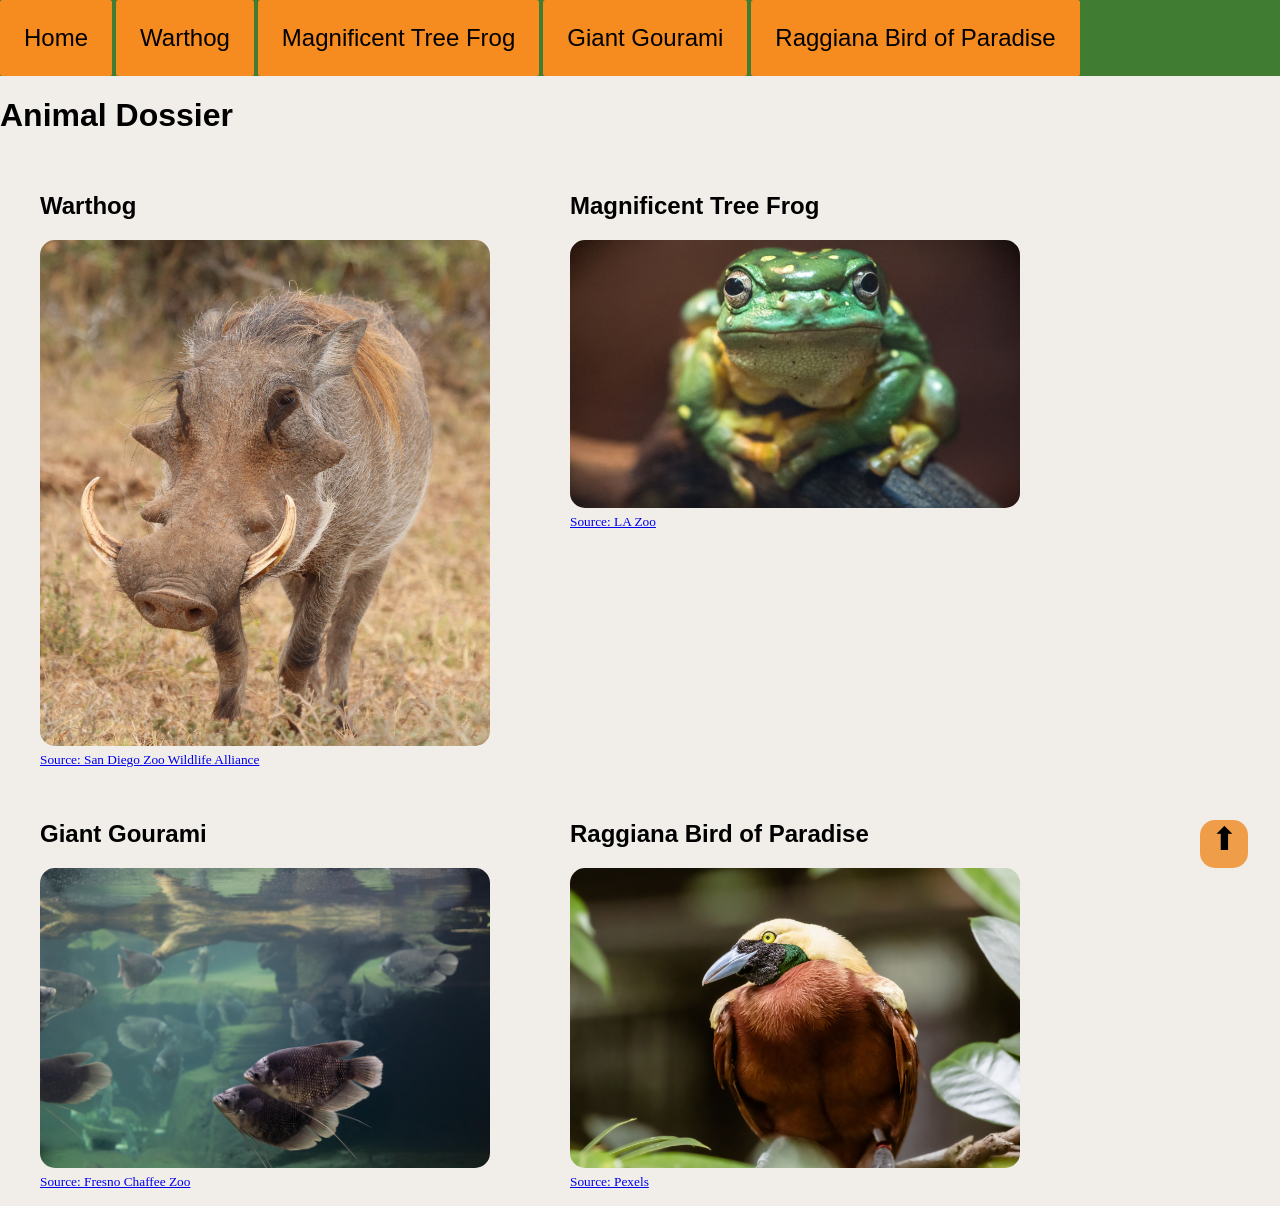
<file: index.html>
<!DOCTYPE html>
<html lang="en">
<head>
    <meta charset="UTF-8">
    <meta name="viewport" content="width=device-width, initial-scale=1.0">
    <title>Animal Dossier</title>
    <link rel="stylesheet" href="CSS/app.css">
</head>
<body>
<main>
<div id="top"></div>
    <header>
        <section>
            <nav id="main-nav">
                <a href="index.html">Home</a>
                <a href="warthog.html">Warthog</a>
                <a href="treefrog.html">Magnificent Tree Frog</a>
                <a href="gourami.html">Giant Gourami</a>
                <a href="birdofparadise.html">Raggiana Bird of Paradise</a>
            </nav>
        </section>
    </header>

    <h1>Animal Dossier</h1>

<section class="row1">
<figure class="column">
    <h2>Warthog</h2>
    <a href="warthog.html">
        <img src="images/hakuna matata.jpg" width="450" alt="warthogmatata" class="column">
    </a>
    <figcaption><small><a href="https://animals.sandiegozoo.org/animals/warthog">Source: San Diego Zoo Wildlife Alliance</a></small></figcaption>
</figure>

<figure class="column">
    <h2>Magnificent Tree Frog</h2>
    <a href="treefrog.html">
        <img src="images/hey.jpg" width="450" alt="magnificentfrog" class="column">
    </a>
    <figcaption><small><a href="https://lazoo.org/explore-your-zoo/our-animals/amphibians/magnificent-tree-frog-splendid-tree-frog/">Source: LA Zoo</a></small></figcaption>
</figure>
</section>

<section class="row2">
<figure class="column">
    <h2>Giant Gourami</h2>
    <a href="gourami.html">
        <img src="images/gourmamby.jpg" width="450" alt="giantgourami" class="column">
    </a>
    <figcaption><small><a href="https://fcz.org/">Source: Fresno Chaffee Zoo</a></small></figcaption>
</figure>

<figure class="column">
   <h2>Raggiana Bird of Paradise</h2>
    <a href="birdofparadise.html">
        <img src="images/AngrierBrids.png" width="450" alt="birdofparadise" class="column">
    </a>
    <figcaption><small><a href="https://www.pexels.com/">Source: Pexels</a></small></figcaption>
</figure>
</section>

<a href="#top" class="back-to-top">⬆</a>
</body>
</html>
</file>
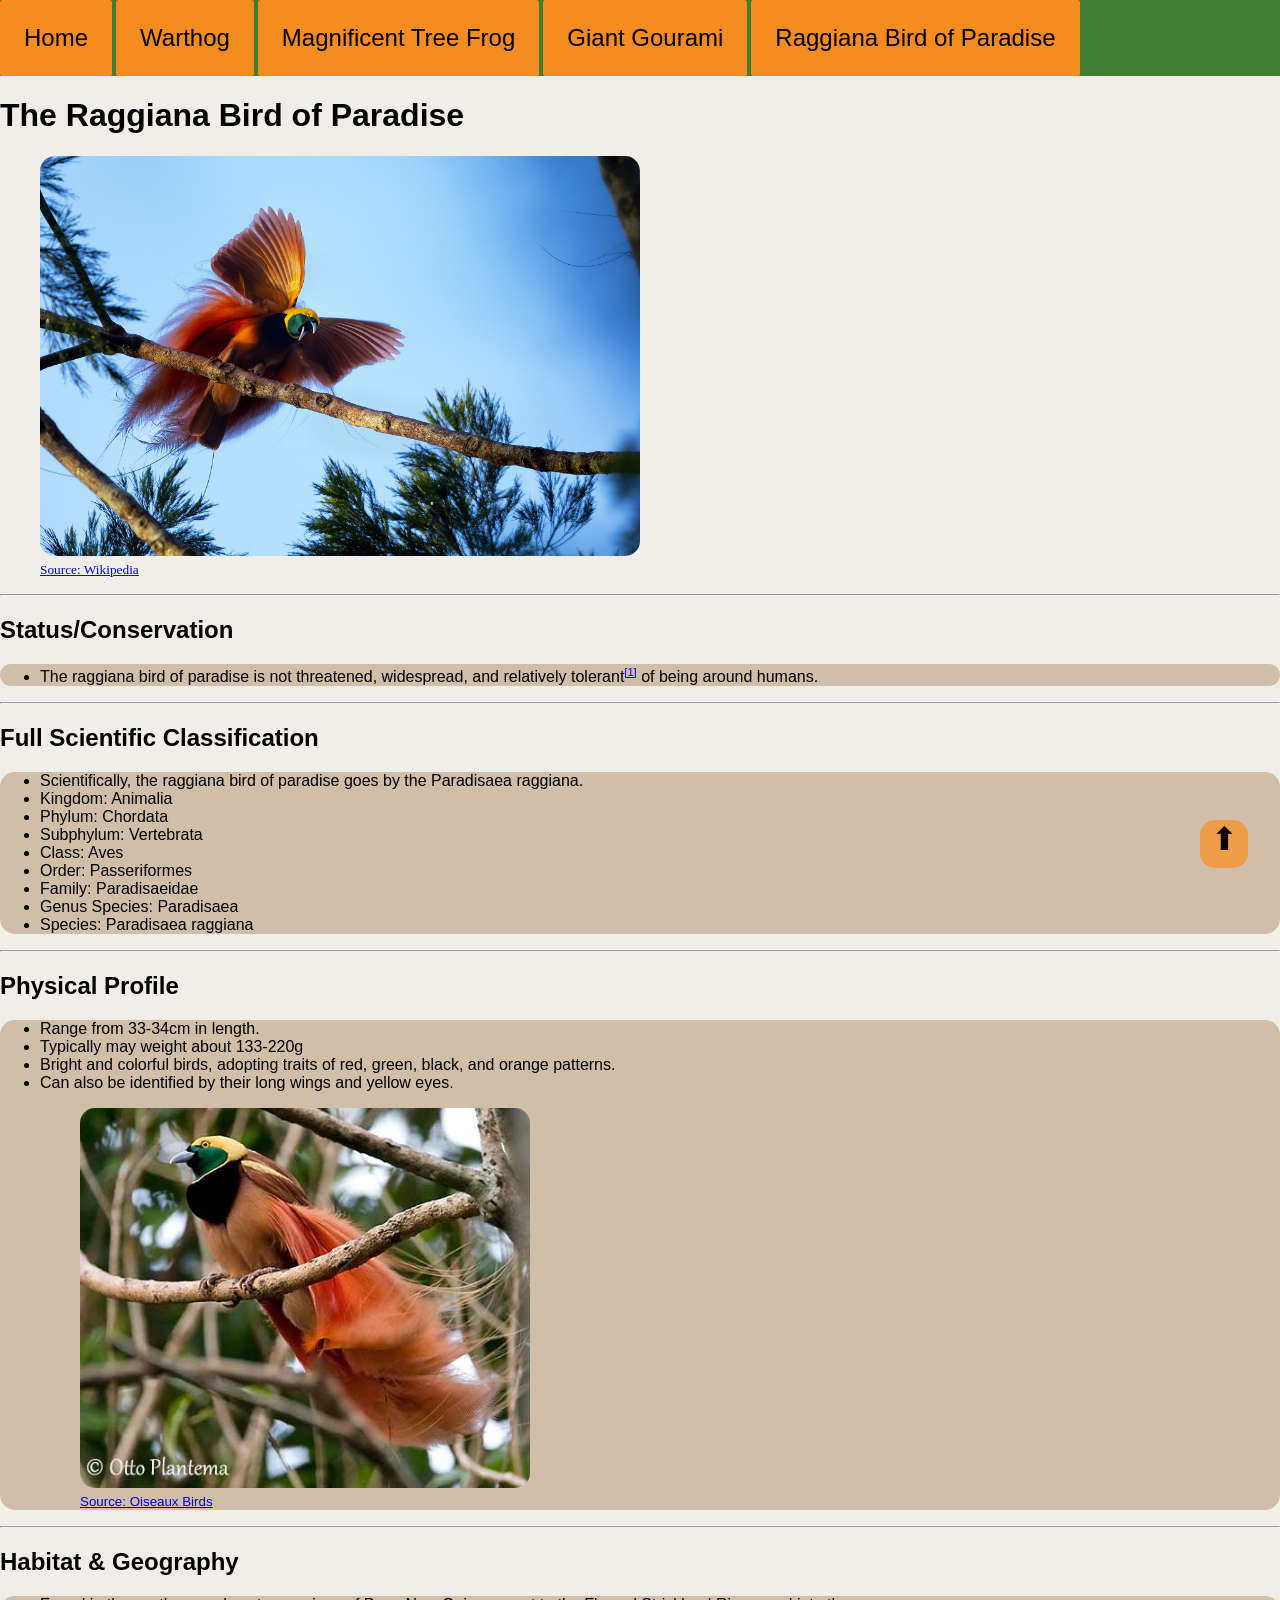
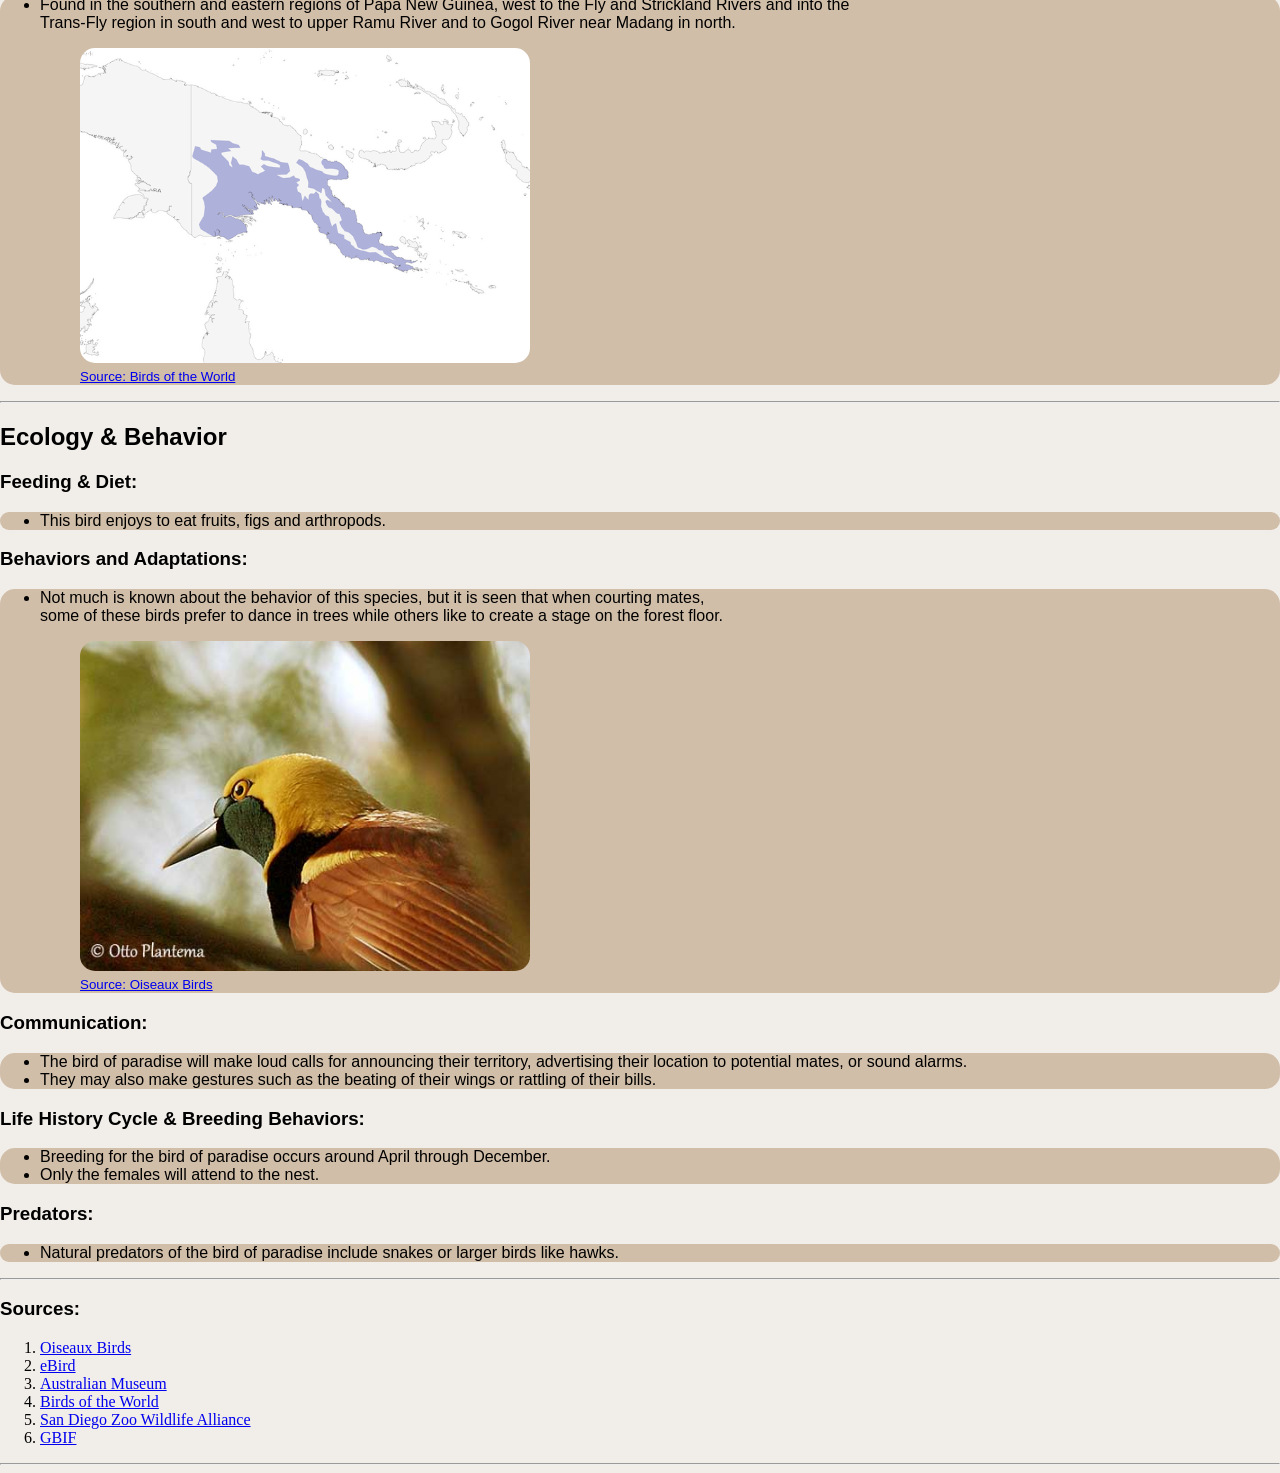
<file: birdofparadise.html>
<!DOCTYPE html>
<html lang="en">
<head>
    <meta charset="UTF-8">
    <meta name="viewport" content="width=device-width, initial-scale=1.0">
    <title>BirdOfParadise</title>
    <link rel="stylesheet" href="CSS/app.css">
</head>
<body>
    <main>
<div id="top"></div>
    <section>
        <nav id="main-nav">
            <a href="index.html">Home</a>
            <a href="warthog.html">Warthog</a>
            <a href="treefrog.html">Magnificent Tree Frog</a>
            <a href="gourami.html">Giant Gourami</a>
            <a href="birdofparadise.html">Raggiana Bird of Paradise</a>
        </nav>
    </section>

    <h1>The Raggiana Bird of Paradise</h1>

<section>
    <figure>
        <a href="https://en.wikipedia.org/wiki/Raggiana_bird-of-paradise">
        <img src="images/BOP.jpg" width="600">
        </a>
        <figcaption><small><a href="https://en.wikipedia.org/wiki/Raggiana_bird-of-paradise">Source: Wikipedia</a></small></figcaption>
    </figure>
</section>

<hr>

<section>
<article>
<h2>Status/Conservation</h2>
<ul>
    <li>The raggiana bird of paradise is not threatened, widespread, and relatively tolerant<sup><a href="https://dictionary.cambridge.org/us/dictionary/english/tolerant"><small>[1]</small></a></sup> of being around humans.</li>
</ul>
</article>
</section>

<hr>

<section>
<article>
<h2>Full Scientific Classification</h2>
    <ul>
        <li>Scientifically, the raggiana bird of paradise goes by the Paradisaea raggiana.</li>
        <li>Kingdom: Animalia</li>
        <li>Phylum: Chordata</li>
        <li>Subphylum: Vertebrata</li>
        <li>Class: Aves</li>
        <li>Order: Passeriformes</li>
        <li>Family: Paradisaeidae</li>
        <li>Genus Species: Paradisaea</li>
        <li>Species: Paradisaea raggiana</li>
    </ul>
</article>
</section>

<hr>

<section>
<article>
<h2>Physical Profile</h2>
<ul>
    <li>Range from 33-34cm in length.</li>
    <li>Typically may weight about 133-220g</li>
    <li>Bright and colorful birds, adopting traits of red, green, black, and orange patterns.</li>
    <li>Can also be identified by their long wings and yellow eyes.</li>
<figure>
    <a href="https://www.oiseaux-birds.com/card-raggiana-bird-paradise.html">
    <img src="images/paradisier-de-raggi-op1.jpg" width="450">    
    </a>
    <figcaption><small><a href="https://www.oiseaux-birds.com/card-raggiana-bird-paradise.html">Source: Oiseaux Birds</a></small></figcaption>
</figure>
</ul>
</article>
</section>

<hr>

<section>
<article>
<h2>Habitat & Geography</h2>
<ul>
    <li>Found in the southern and eastern regions of Papa New Guinea, west to the Fly and Strickland Rivers and into the <br>Trans-Fly region in south and west to upper Ramu River and to Gogol River near Madang in north.</li>
<figure>
    <a href="https://birdsoftheworld.org/bow/species/rbopar1/cur/introduction">
    <img src="images/bopdistr.png" width="450">    
    </a>
    <figcaption><small><a href="https://birdsoftheworld.org/bow/species/rbopar1/cur/introduction">Source: Birds of the World</a></small></figcaption>
</figure>
</ul>
</article>
</section>

<hr>

<section>
<article>
<h2>Ecology & Behavior</h2>

<h3>Feeding & Diet:</h3>
<ul>
    <li>This bird enjoys to eat fruits, figs and arthropods.</li>
</ul>

<h3>Behaviors and Adaptations:</h3>
<ul>
    <li>Not much is known about the behavior of this species, but it is seen that when courting mates, <br>some of these birds prefer to dance in trees while others like to create a stage on the forest floor.</li> 
<figure>
    <a href="https://www.oiseaux-birds.com/card-raggiana-bird-paradise.html">
    <img src="images/anotha brid.jpg" width="450">
    </a>
    <figcaption><small><a href="https://www.oiseaux-birds.com/card-raggiana-bird-paradise.html">Source: Oiseaux Birds</a></small></figcaption>
</figure>
</ul>

<h3>Communication:</h3>
<ul>
    <li>The bird of paradise will make loud calls for announcing their territory, advertising their location to potential mates, or sound alarms.</li>
    <li>They may also make gestures such as the beating of their wings or rattling of their bills.</li>
</ul>

<h3>Life History Cycle & Breeding Behaviors:</h3>
<ul>
    <li>Breeding for the bird of paradise occurs around April through December.</li>
    <li>Only the females will attend to the nest.</li>
</ul>

<h3>Predators:</h3>
<ul>
    <li>Natural predators of the bird of paradise include snakes or larger birds like hawks.</li>
</ul>

</article>
</section>

<hr>

<section>
<footer>
<h3>Sources:</h3>         
    <ol>
        <li><a href="https://www.oiseaux-birds.com/card-raggiana-bird-paradise.html">Oiseaux Birds</a></li>
        <li><a href="https://ebird.org/species/rbopar1?continue">eBird</a></li>
        <li><a href="https://australian.museum/about/history/exhibitions/birds-of-paradise/raggiana-bird-of-paradise/">Australian Museum</a></li>
        <li><a href="https://birdsoftheworld.org/bow/species/rbopar1/cur/introduction">Birds of the World</a></li>
        <li><a href="https://animals.sandiegozoo.org/animals/bird-paradise-bird">San Diego Zoo Wildlife Alliance</a></li>
        <li><a href="https://www.gbif.org/taxon/4CTLG?__cf_chl_tk=Kb3XSDBnRu_wFczgXjAOpp_n8BymAmCDdS.y8s5nIMg-1789782694-1.0.1.1-JNFnB6pvDj8QdZ9LDbLzpMlX28hD9KQXmGmbURsUij4">GBIF</a></li>
    </ol>
</footer>
</section>

<hr>

</main>

<a href="#top" class="back-to-top">⬆</a>
</body>
</html>
</file>
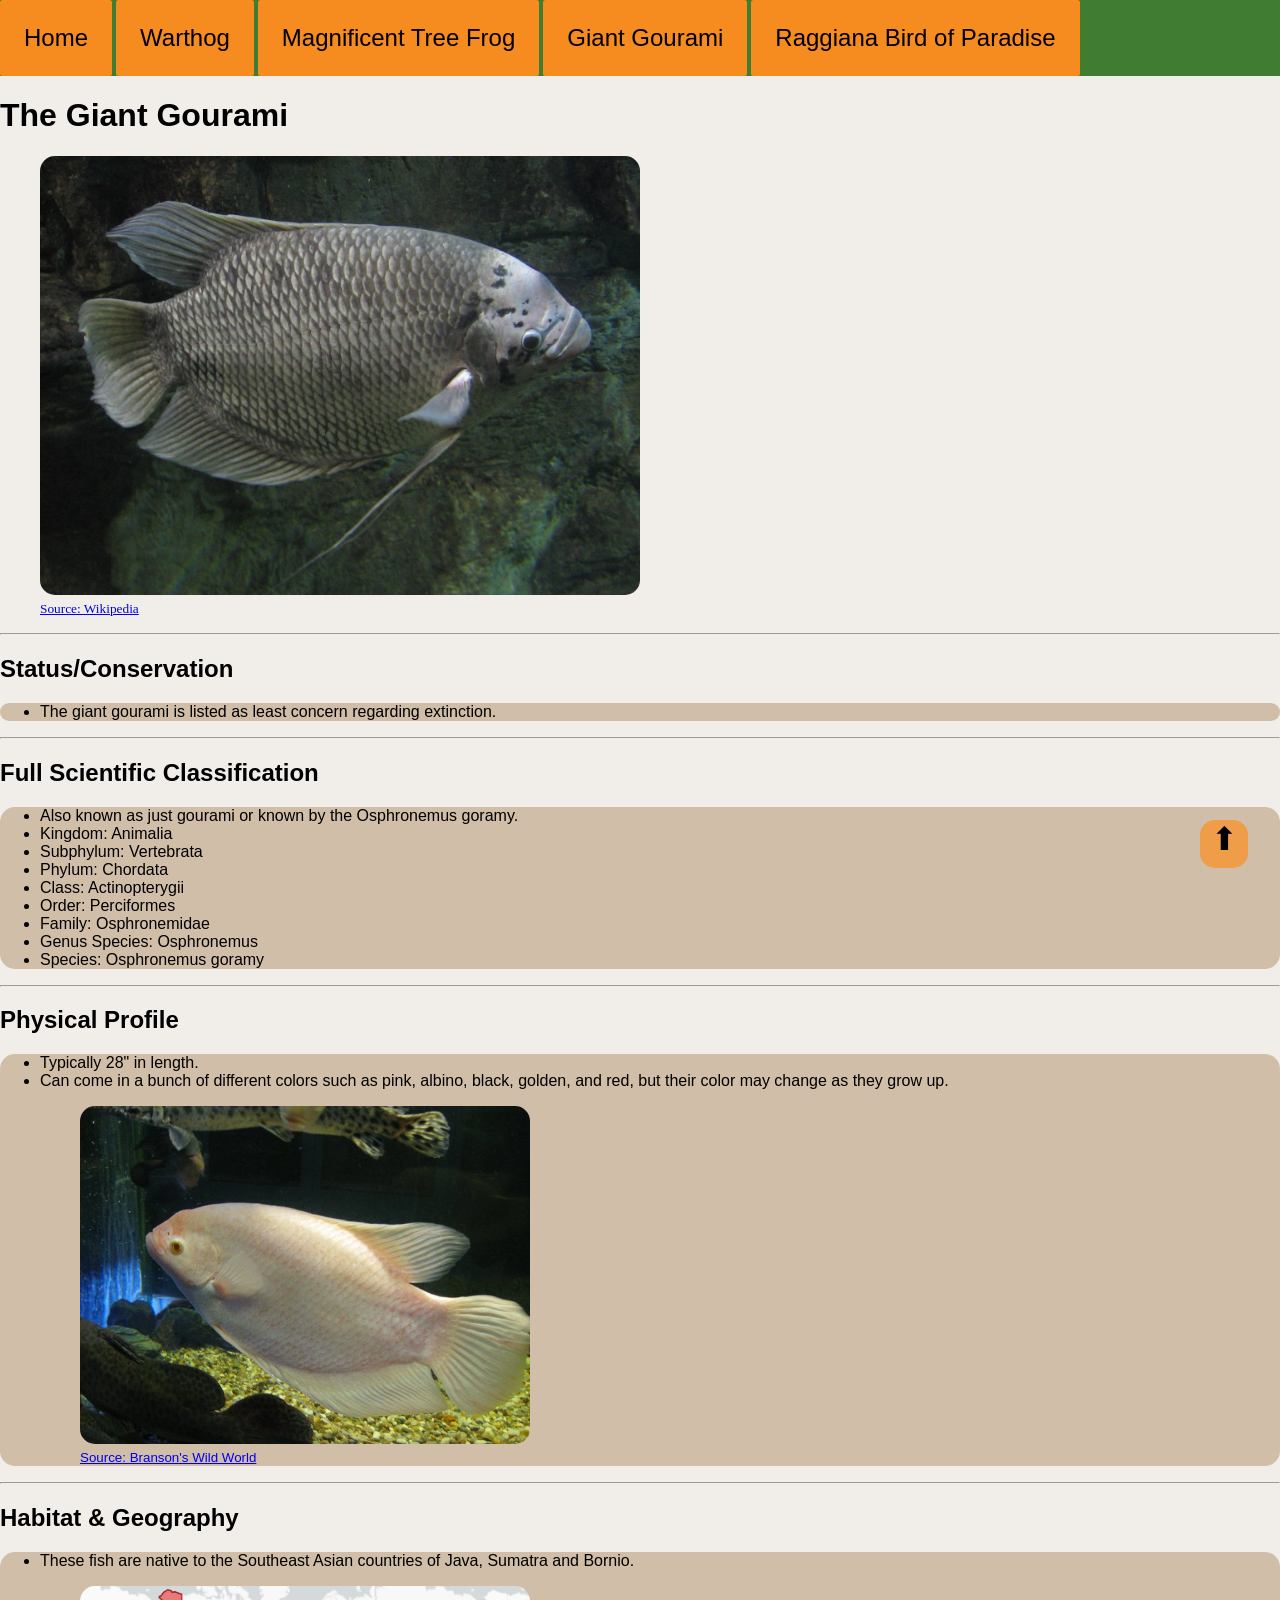
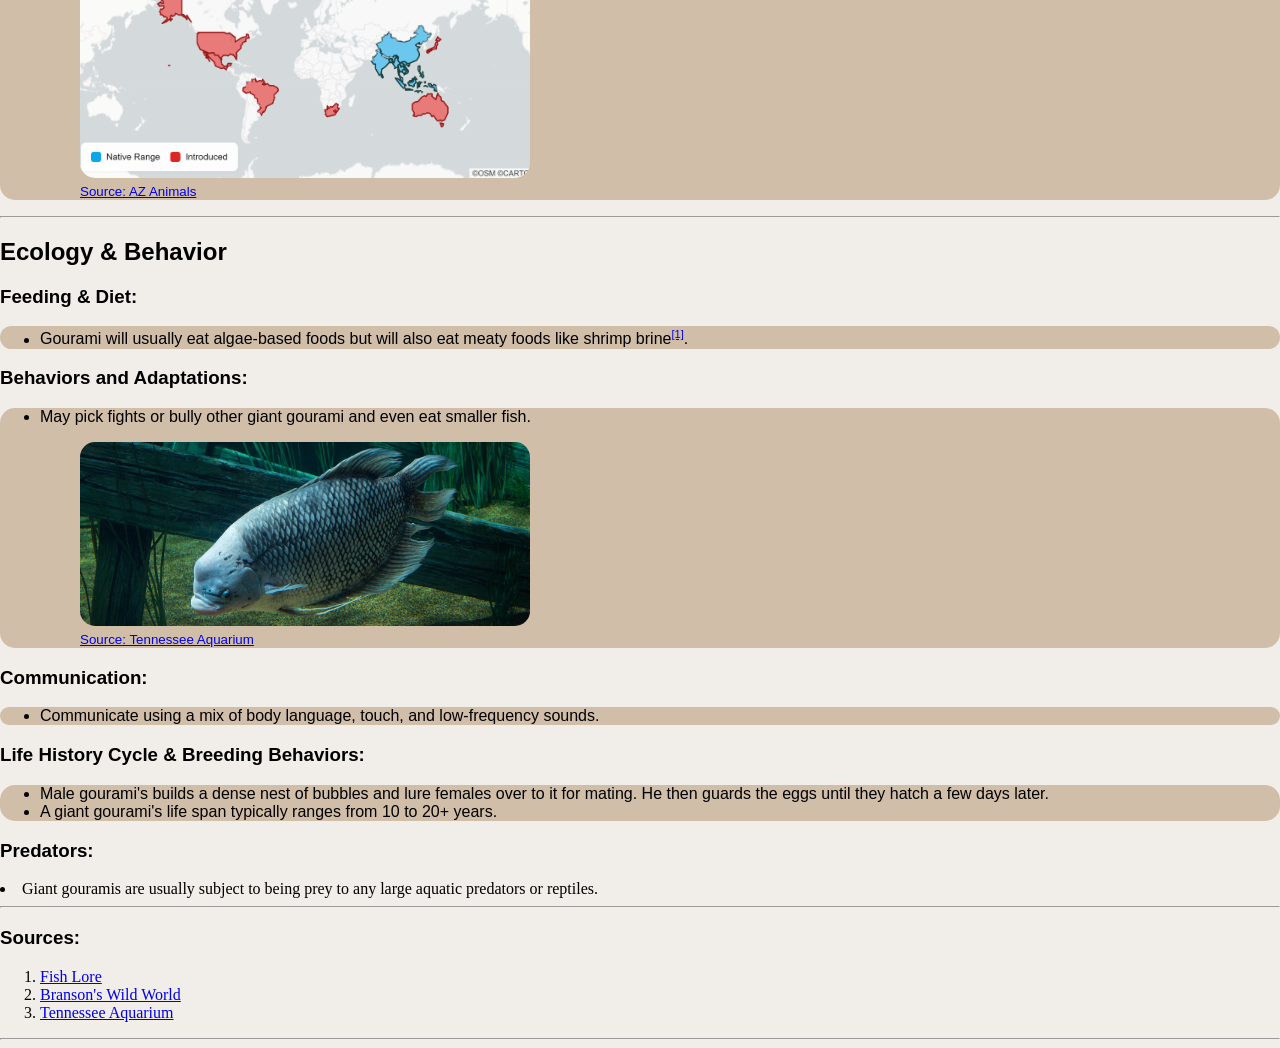
<file: gourami.html>
<!DOCTYPE html>
<html lang="en">
<head>
    <meta charset="UTF-8">
    <meta name="viewport" content="width=device-width, initial-scale=1.0">
    <title>GiantGourami</title>
    <link rel="stylesheet" href="CSS/app.css">
</head>
<body>
    <main>
        <div id="top"></div>
    <section>
        <nav id="main-nav">
            <a href="index.html">Home</a>
            <a href="warthog.html">Warthog</a>
            <a href="treefrog.html">Magnificent Tree Frog</a>
            <a href="gourami.html">Giant Gourami</a>
            <a href="birdofparadise.html">Raggiana Bird of Paradise</a>
        </nav>
    </section>

        <h1>The Giant Gourami</h1>

<section>
    <figure>
        <a href="https://en.wikipedia.org/wiki/Giant_gourami">
        <img src="images/blackgourami.png" width="600">   
        </a>
        <figcaption><small><a href="https://en.wikipedia.org/wiki/Giant_gourami">Source: Wikipedia</a></small></figcaption>
    </figure>
</section>

<hr>

<section>
<article>
<h2>Status/Conservation</h2>
    <ul>
        <li>The giant gourami is listed as least concern regarding extinction.</li>
    </ul>
</article>
</section>

<hr>

<section>
<article>
<h2>Full Scientific Classification</h2>
    <ul>
        <li>Also known as just gourami or known by the Osphronemus goramy.</li>
        <li>Kingdom: Animalia</li>
        <li>Subphylum: Vertebrata</li>
        <li>Phylum: Chordata</li>
        <li>Class: Actinopterygii</li>
        <li>Order: Perciformes</li>
        <li>Family: Osphronemidae</li>
        <li>Genus Species: Osphronemus</li>
        <li>Species: Osphronemus goramy</li>
    </ul>
</article>
</section>

<hr>

<section>
<article>
<h2>Physical Profile</h2>
<ul>
    <li>Typically 28" in length.</li>
    <li>Can come in a bunch of different colors such as pink, albino, black, golden, and red, but their color may change as they grow up.</li>

<figure>
    <a href="https://www.bransonswildworld.com/giant-gourami/">
    <img src="images/Albino_Giant_Gourami.jpg" width="450">
    </a>
    <figcaption><small><a href="https://www.bransonswildworld.com/giant-gourami/">Source: Branson's Wild World</a></small></figcaption>
</figure>
</ul>
</article>
</section>

<hr>

<section>
<article>
<h2>Habitat & Geography</h2>
<ul>
    <li>These fish are native to the Southeast Asian countries of Java, Sumatra and Bornio.</li>
    <figure>
    <a href="https://a-z-animals.com/animals/gourami/">
    <img src="images/mapsgourami.png" width="450">
    </a>
    <figcaption><small><a href="https://a-z-animals.com/animals/gourami/">Source: AZ Animals</a></small></figcaption>
    </figure>
</ul>
</article>
</section>

<hr>

<section>
<article>
<h2>Ecology & Behavior</h2>

<h3>Feeding & Diet:</h3>
<ul>
    <li>Gourami will usually eat algae-based foods but will also eat meaty foods like shrimp brine<sup><a href="https://www.britannica.com/animal/brine-shrimp"><small>[1]</small></a></sup>.</li>
</ul>

<h3>Behaviors and Adaptations:</h3>
<ul>
    <li>May pick fights or bully other giant gourami and even eat smaller fish.</li>     
    <figure>
    <a href="https://tnaqua.org/animal/giant-gourami/">
    <img src="images/gourmby2222.jpg" width="450">
    </a>
    <figcaption><small><a href="https://tnaqua.org/animal/giant-gourami/">Source: Tennessee Aquarium</a></small></figcaption>
    </figure>
</ul>

<h3>Communication:</h3>
<ul>
    <li>Communicate using a mix of body language, touch, and low-frequency sounds.</li>
</ul>

<h3>Life History Cycle & Breeding Behaviors:</h3>
<ul>
    <li>Male gourami's builds a dense nest of bubbles and lure females over to it for mating. He then guards the eggs until they hatch a few days later.</li>
    <li>A giant gourami's life span typically ranges from 10 to 20+ years.</li>
</ul>

<h3>Predators:</h3>
    <li>Giant gouramis are usually subject to being prey to any large aquatic predators or reptiles.</li>
</ul>
</article>
</section>

<hr>

</main>

<section>
<footer>
<h3>Sources:</h3>
    <ol>
        <li><a href="https://www.fishlore.com/profile-giant-gourami.htm">Fish Lore</a></li>
        <li><a href="https://www.bransonswildworld.com/giant-gourami/">Branson's Wild World</a></li>
        <li><a href="https://tnaqua.org/animal/giant-gourami/">Tennessee Aquarium</a></li>
    </ol>
</footer>
</section>

<hr>
<a href="#top" class="back-to-top">⬆</a>
</body>
</html>
</file>
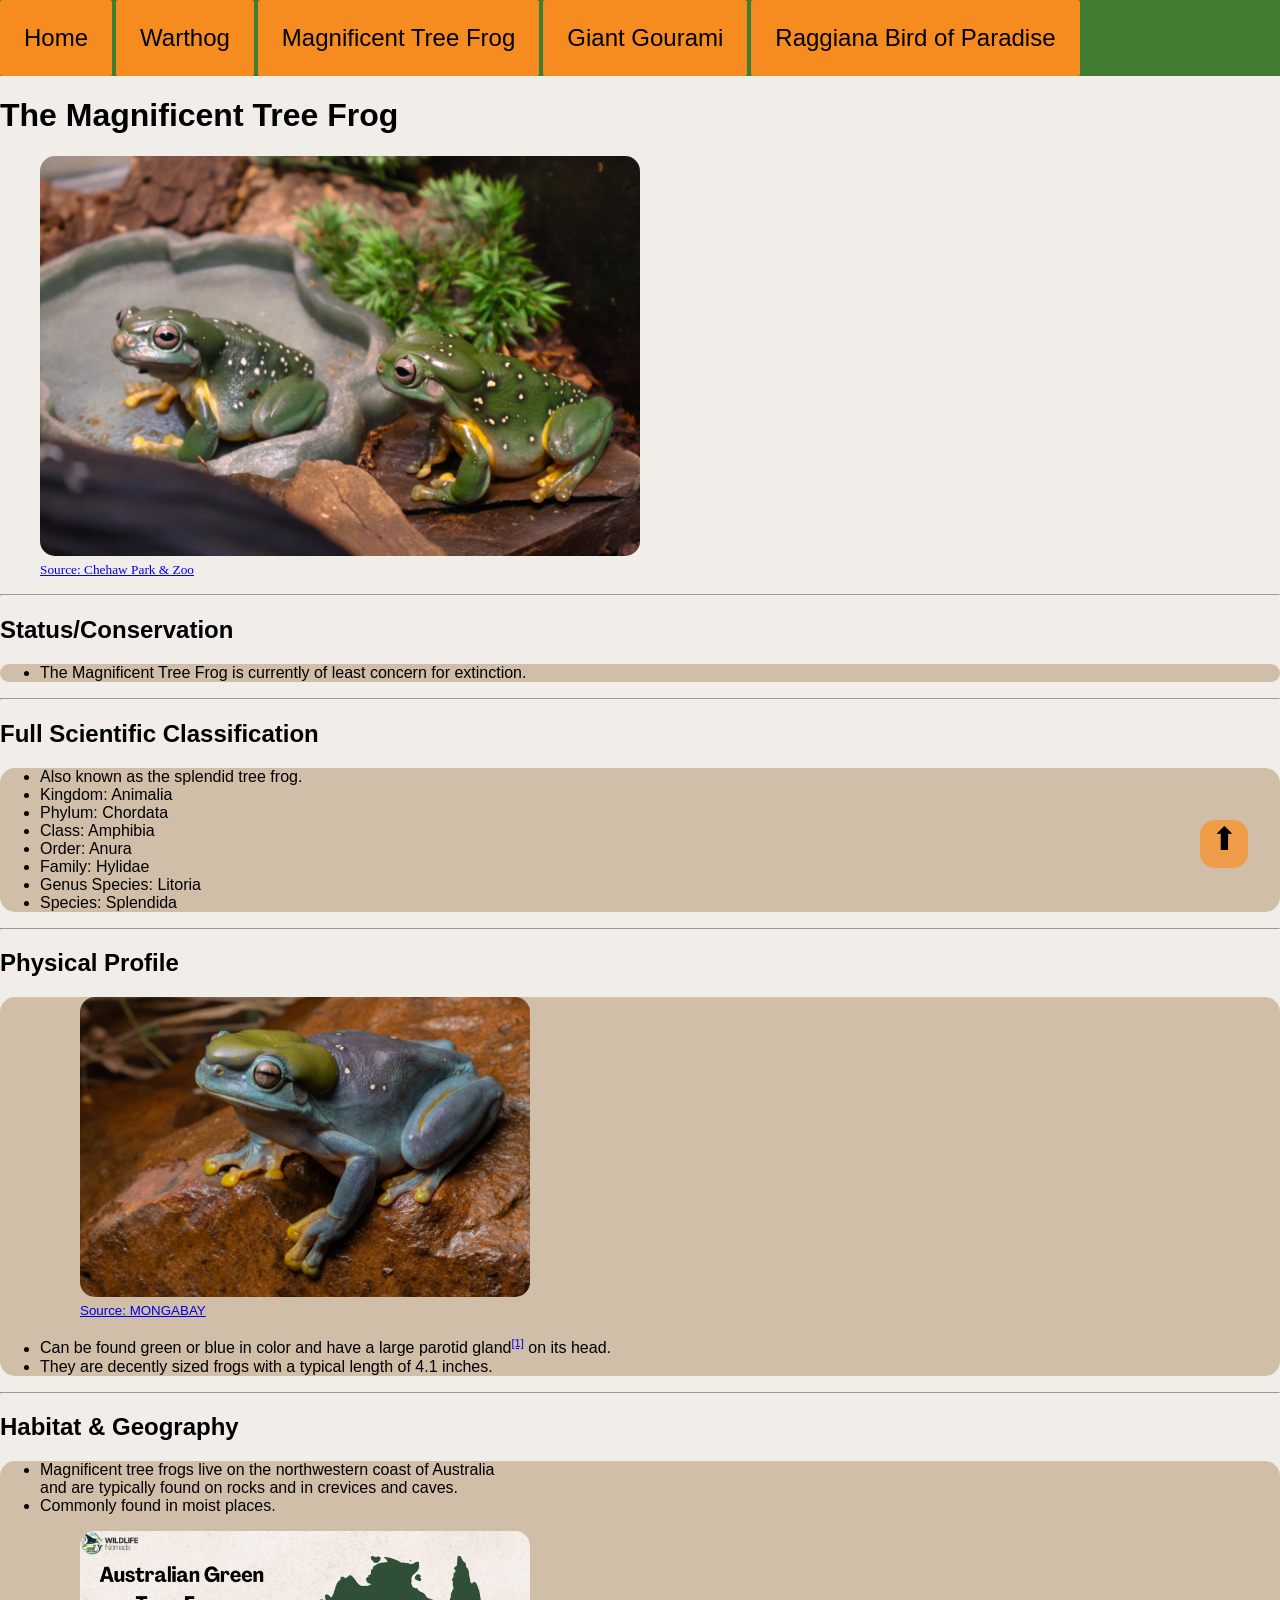
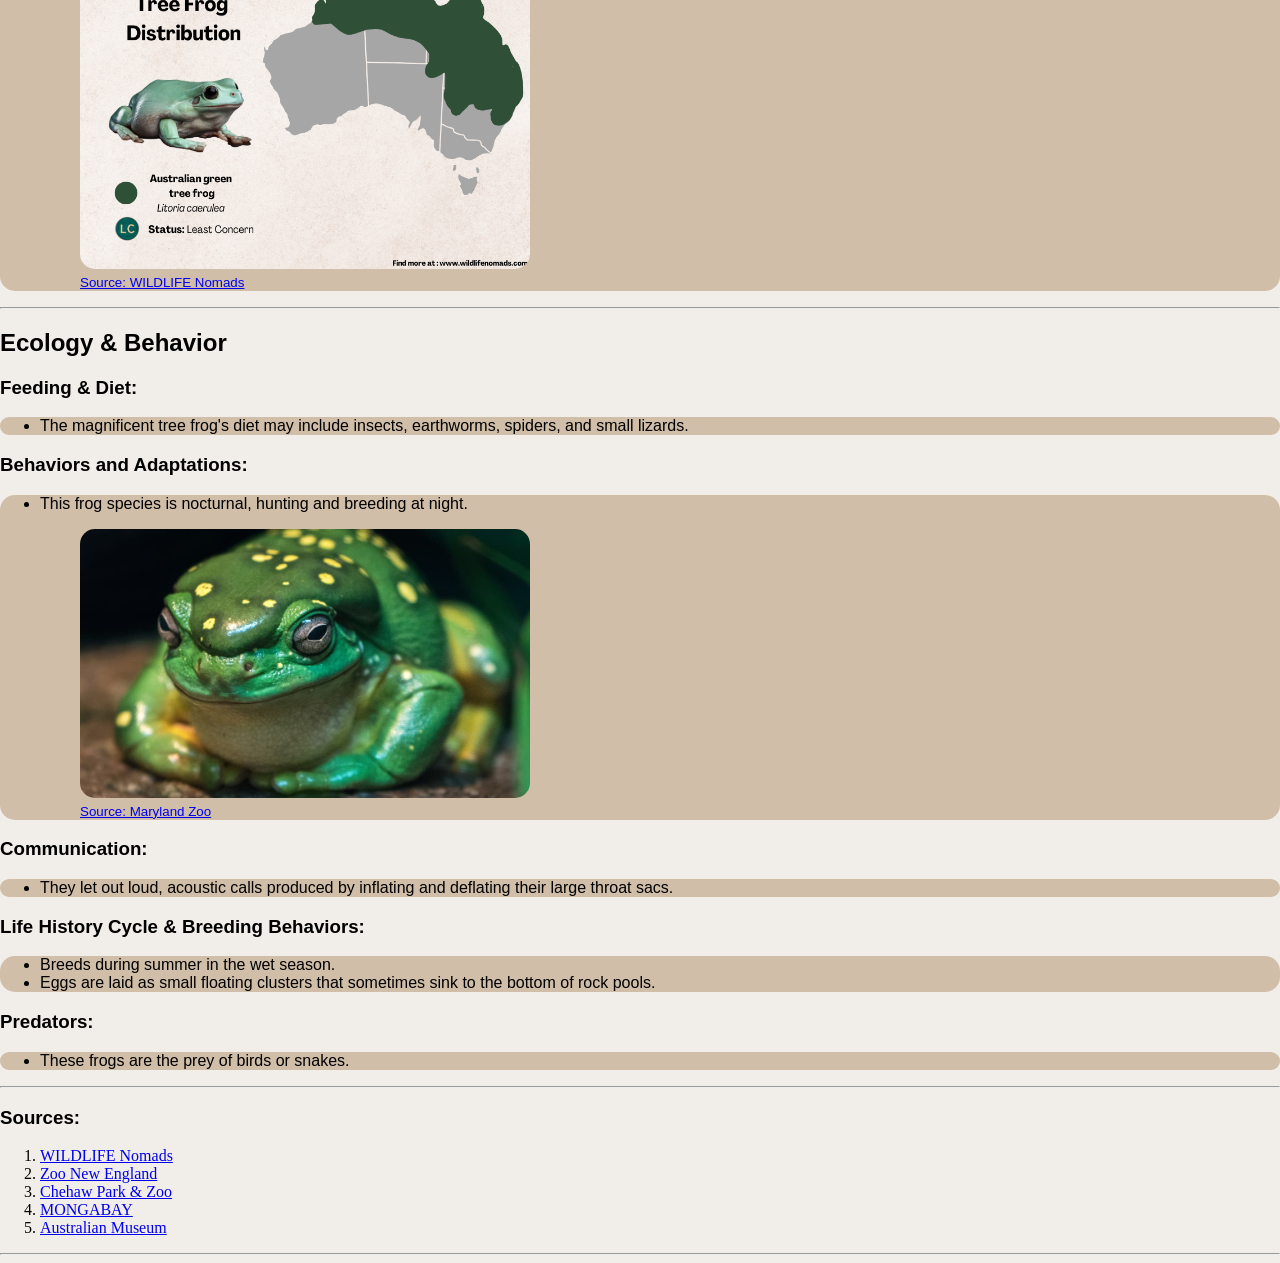
<file: treefrog.html>
<!DOCTYPE html>
<html lang="en">
<head>
    <meta charset="UTF-8">
    <meta name="viewport" content="width=device-width, initial-scale=1.0">
    <title>MagnificentTreeFrog</title>
    <link rel="stylesheet" href="CSS/app.css">
</head>
<body>
<main>
<div id="top"></div>
    <section>
        <nav id="main-nav">
            <a href="index.html">Home</a>
            <a href="warthog.html">Warthog</a>
            <a href="treefrog.html">Magnificent Tree Frog</a>
            <a href="gourami.html">Giant Gourami</a>
            <a href="birdofparadise.html">Raggiana Bird of Paradise</a>
        </nav>
    </section>

<a href="#top" class="back-to-top">⬆</a>

        <h1>The Magnificent Tree Frog</h1>

<section>
    <figure>
        <a href="https://chehaw.org/explore/animal-profiles/71-magnificent-tree-frog">
        <img src="images/froggs.jpg" width="600">
        </a>
        <figcaption><small><a href="https://chehaw.org/explore/animal-profiles/71-magnificent-tree-frog">Source: Chehaw Park & Zoo</a></small></figcaption>
    </figure>
</section>

<hr>

<section>
        <article>
            <h2>Status/Conservation</h2>

            <ul>
            <li>The Magnificent Tree Frog is currently of least concern for extinction.</li>
            </ul>

        </article>
</section>

<hr>

<section>
<article>
<h2>Full Scientific Classification</h2>
<ul>
    <li>Also known as the splendid tree frog.</li>
    <li>Kingdom: Animalia</li>
    <li>Phylum: Chordata</li>
    <li>Class: Amphibia</li>
    <li>Order: Anura</li>
    <li>Family: Hylidae</li>
    <li>Genus Species: Litoria</li>
    <li>Species: Splendida</li>
</ul>
</article>
</section>

<hr>

<section>
<article>
<h2>Physical Profile</h2>
<ul>
    <figure>
        <a href="https://news.mongabay.com/short-article/2024/07/rare-mutant-blue-skinned-frog-spotted-in-australia/">
        <img src="images/bluedabadeedabadie.jpg" width="450">
        </a>
        <figcaption><small><a href="https://news.mongabay.com/short-article/2024/07/rare-mutant-blue-skinned-frog-spotted-in-australia/">Source: MONGABAY</a></small></figcaption>
    </figure>

    <li>Can be found green or blue in color and have a large parotid gland<sup><a href="https://my.clevelandclinic.org/health/body/23232-parotid-gland"><small>[1]</small></a></sup> on its head.</li>
    <li>They are decently sized frogs with a typical length of 4.1 inches.</li>
</ul>
</article>
</section>

<hr>

<section>
    <article>
    <h2>Habitat & Geography</h2>
    <ul>
    <li>Magnificent tree frogs live on the northwestern coast of Australia <br>and are typically found on rocks and in crevices and caves.</li>
    <li>Commonly found in moist places.</li>

    <figure>
        <a href="https://www.wildlifenomads.com/blog/australian-white-tree-frog-facts/">
        <img src="images/frogdistribution.webp" width="450">
        </a>
        <figcaption><small><a href="https://www.wildlifenomads.com/blog/australian-white-tree-frog-facts/">Source: WILDLIFE Nomads</a></small></figcaption>
    </figure>
    </ul>
    </article>
</section>

<hr>

<section>
    <article>
<h2>Ecology & Behavior</h2>

<h3>Feeding & Diet:</h3>
<ul>
    <li>The magnificent tree frog's diet may include insects, earthworms, spiders, and small lizards.</li>
</ul>

<h3>Behaviors and Adaptations:</h3>
<ul>
<li>This frog species is nocturnal, hunting and breeding at night.</li>
<figure>
<a href="https://www.marylandzoo.org/animal/common-warthog/">
    <img src="images/froggy.jpg" width="450">
</a>
<figcaption><small><a href="https://www.marylandzoo.org/animal/common-warthog/">Source: Maryland Zoo</a></small></figcaption>
</figure>
</ul>

<h3>Communication:</h3>
<ul>
    <li>They let out loud, acoustic calls produced by inflating and deflating their large throat sacs.</li>
</ul>

<h3>Life History Cycle & Breeding Behaviors:</h3>
<ul>
    <li>Breeds during summer in the wet season.</li>
    <li>Eggs are laid as small floating clusters that sometimes sink to the bottom of rock pools.</li>
</ul>

<h3>Predators:</h3>
    <ul>
        <li>These frogs are the prey of birds or snakes.</li>
    </ul>
    </article>
</section>

<hr>

</main>

<section>
<footer>
<h3>Sources:</h3>
<ol>
    <li><a href="https://www.wildlifenomads.com/blog/australian-white-tree-frog-facts/">WILDLIFE Nomads</a></li>
    <li><a href="https://www.zoonewengland.org/stone-zoo/animals/reptiles-amphibians/magnificent-tree-frog/">Zoo New England</a></li>
    <li><a href="https://chehaw.org/explore/animal-profiles/71-magnificent-tree-frog">Chehaw Park & Zoo</a></li>
    <li><a href="https://news.mongabay.com/short-article/2024/07/rare-mutant-blue-skinned-frog-spotted-in-australia/">MONGABAY</a></li>
    <li><a href="https://www.frogid.net.au/frogs/pelodryas-splendida/">Australian Museum</a></li>
</ol>
</footer>
</section>

<hr>
<a href="#top" class="back-to-top">⬆</a>
</body>
</html>
</file>
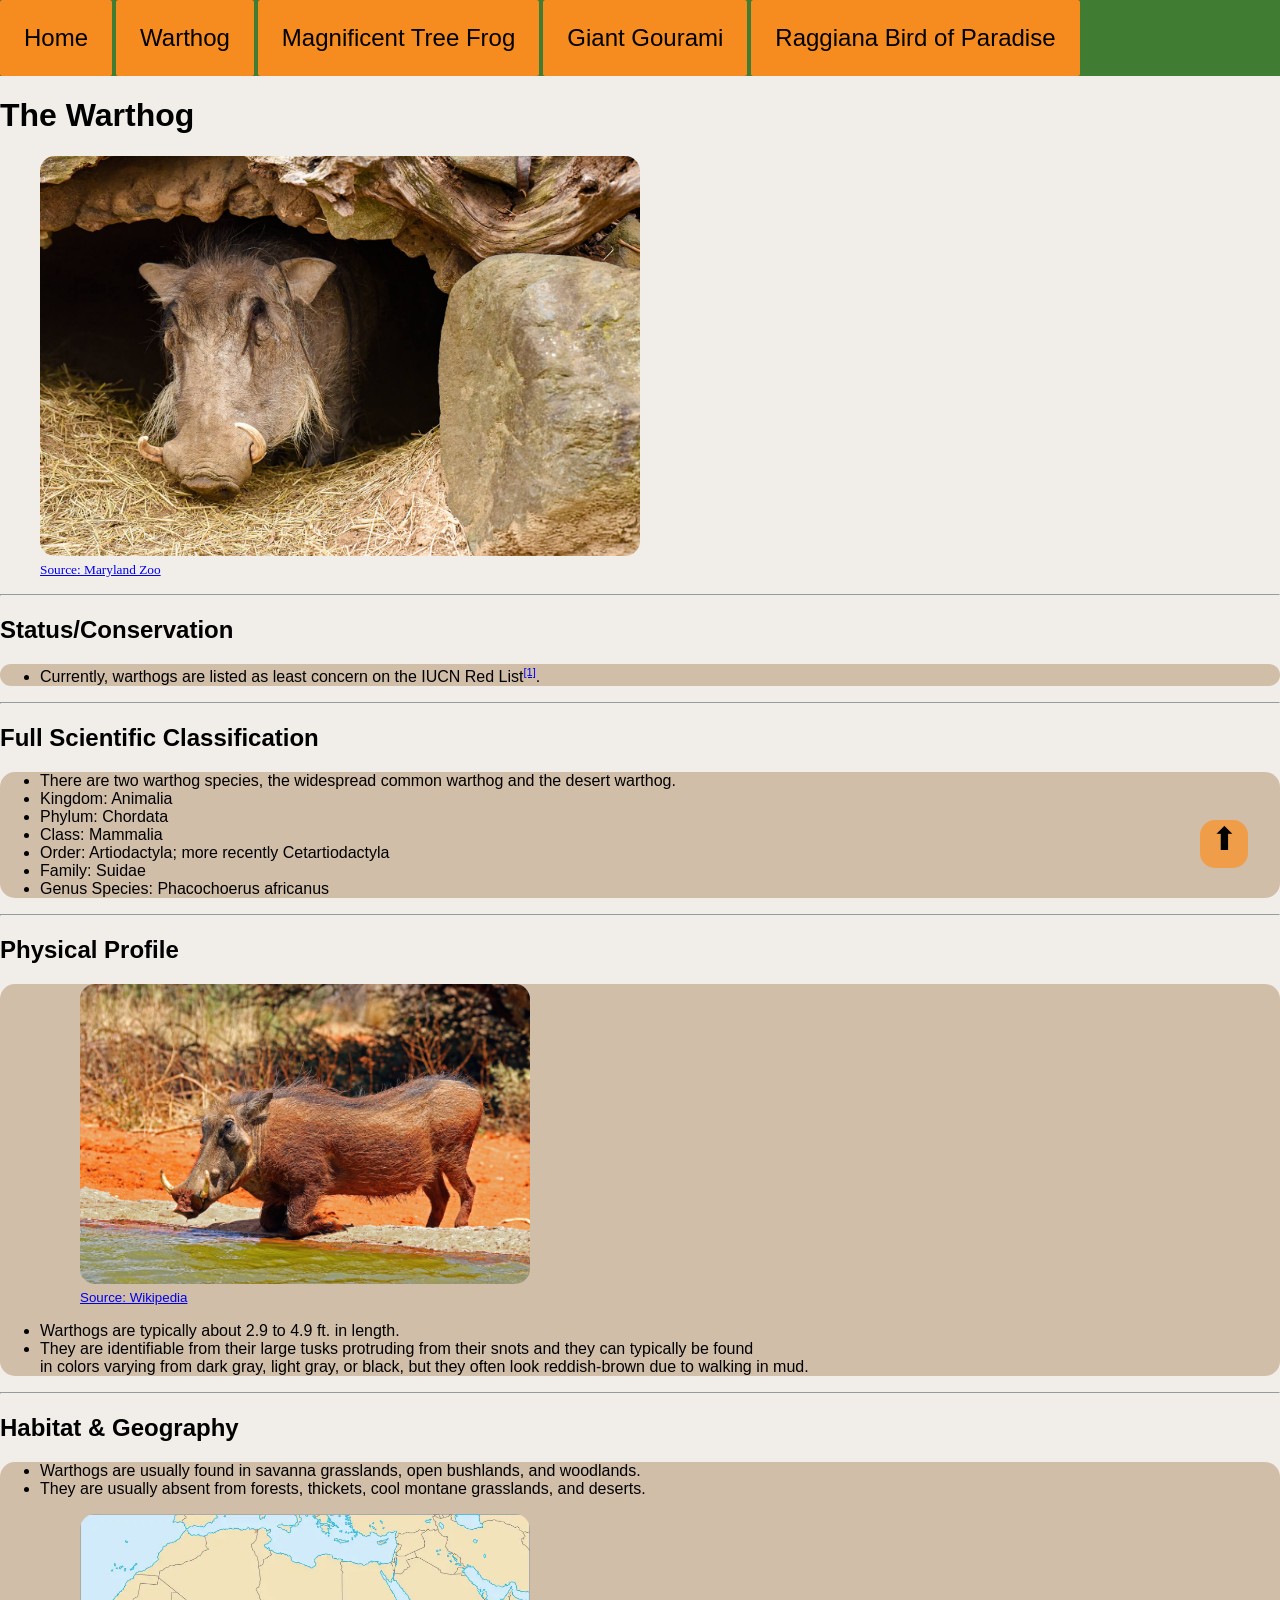
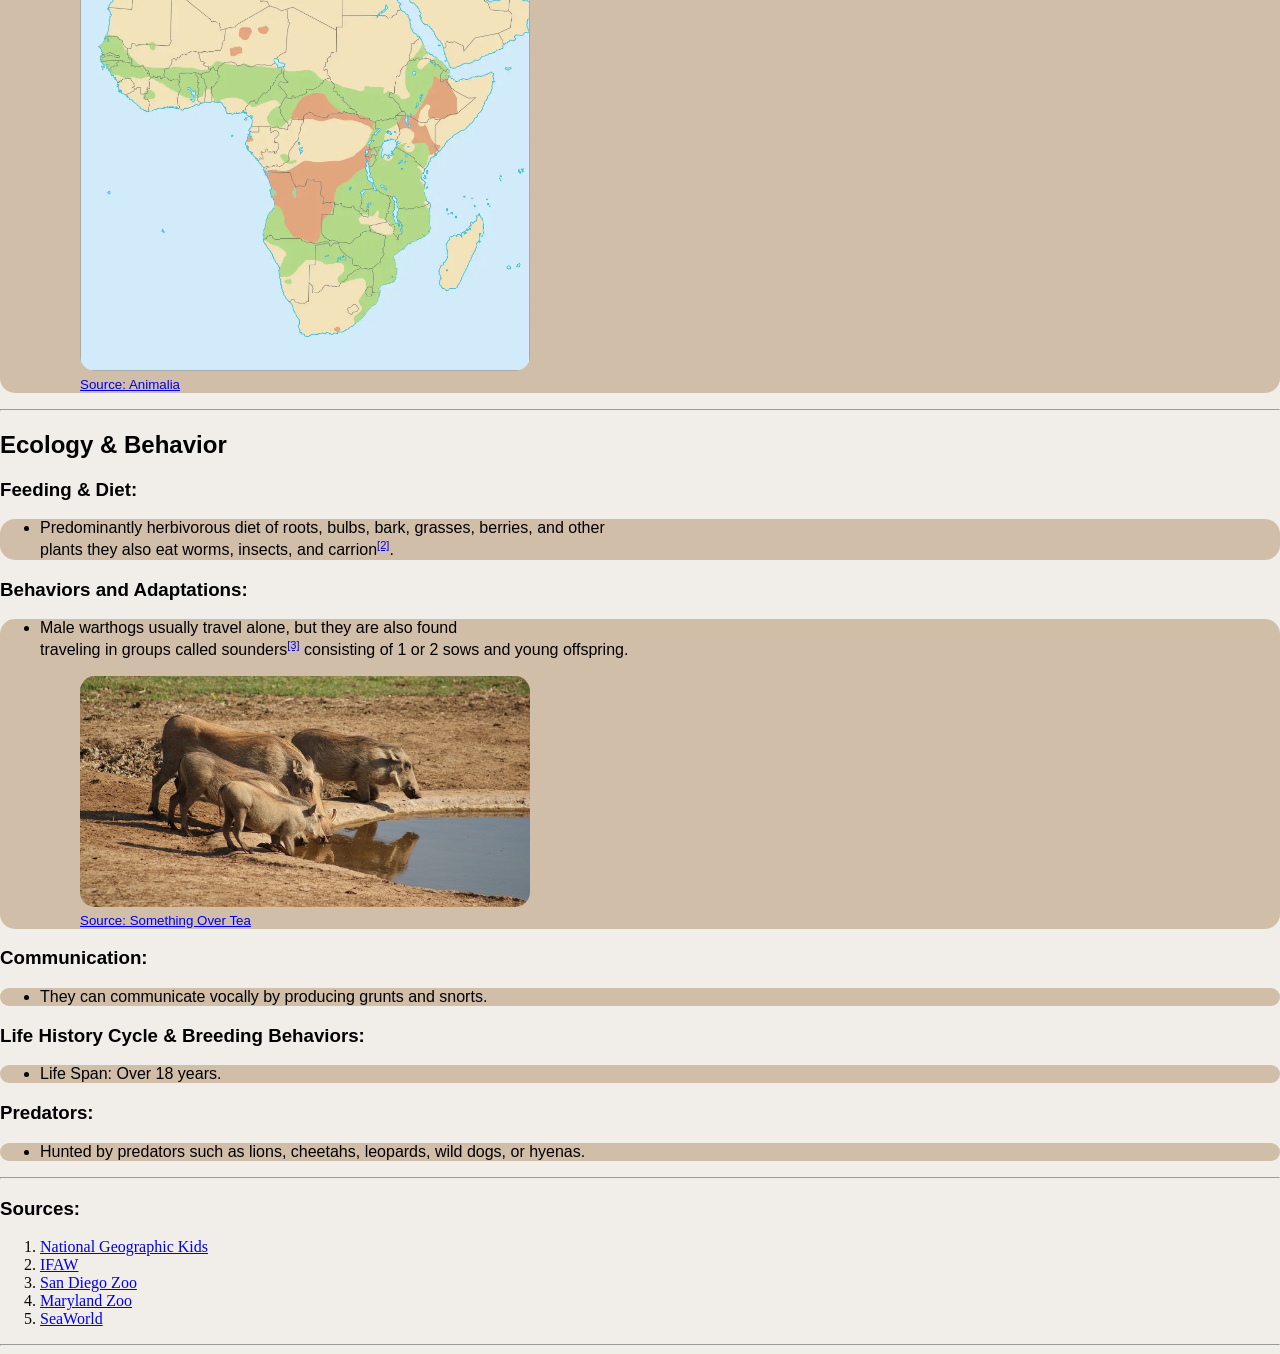
<file: warthog.html>
<!DOCTYPE html>
<html lang="en">
<head>
    <meta charset="UTF-8">
    <meta name="viewport" content="width=device-width, initial-scale=1.0">
    <title>Warthog</title>
    <link rel="stylesheet" href="CSS/app.css">
</head>
<body>
<main>
<div id="top"></div>
    <section>
        <nav id="main-nav">
            <a href="index.html">Home</a>
            <a href="warthog.html">Warthog</a>
            <a href="treefrog.html">Magnificent Tree Frog</a>
            <a href="gourami.html">Giant Gourami</a>
            <a href="birdofparadise.html">Raggiana Bird of Paradise</a>
        </nav>
    </section>

        <h1>The Warthog</h1>

<section>
    <figure>
        <a href="https://www.marylandzoo.org/animal/common-warthog/">
        <img src="images/warthog2.jpg" width="600">
        </a>
        <figcaption><small><a href="https://www.marylandzoo.org/animal/common-warthog/">Source: Maryland Zoo</a></small></figcaption>
    </figure>
</section>

<hr>

<section>
        <article>
            <h2>Status/Conservation</h2>
            <ul>
            <li>Currently, warthogs are listed as least concern on the IUCN Red List<sup><a href="https://www.iucnredlist.org/species/41768/109669842"><small>[1]</small></a></sup>.</li>
            </ul>
        </article>
</section>

<hr>

<section>
<article>
<h2>Full Scientific Classification</h2>
    <ul>
        <li>There are two warthog species, the widespread common warthog and the desert warthog.</li>
        <li>Kingdom: Animalia</li>
        <li>Phylum: Chordata</li>
        <li>Class: Mammalia</li>
        <li>Order: Artiodactyla; more recently Cetartiodactyla</li>
        <li>Family: Suidae</li>
        <li>Genus Species: Phacochoerus africanus</li>
    </ul>
</article>
</section>

<hr>

<section>
<article>
<h2>Physical Profile</h2>
<ul class="warthoginfo">
<figure>
    <a href="https://en.wikipedia.org/wiki/Warthog">
    <img class="warthogimage1" src="images/wikihog.jpg" width="450">
    </a>
    <figcaption><small><a href="https://en.wikipedia.org/wiki/Warthog">Source: Wikipedia</a></small></figcaption>
</figure>
    <li>Warthogs are typically about 2.9 to 4.9 ft. in length.</li>
    <li>They are identifiable from their large tusks protruding from their snots and they can typically be found <br>in colors varying from dark gray, light gray, or black, but they often look reddish-brown due to walking in mud.</li>
</ul>
</article>
</section>

<hr>

<section>
<article>
<h2>Habitat & Geography</h2>
<ul class="warthoginfo">
    <li>Warthogs are usually found in savanna grasslands, open bushlands, and woodlands.</li>
    <li>They are usually absent from forests, thickets, cool montane grasslands, and deserts.</li>        
<figure>
    <a href="https://animalia.bio/common-warthog">
    <img src="images/warthogmap.jpg" width="450">
    </a>
    <figcaption><small><a href="https://animalia.bio/common-warthog">Source: Animalia</a></small></figcaption>
    </figure>        
</ul>
</article>
</section>

<hr>

<section>
    <article>
    <h2>Ecology & Behavior</h2>

    <h3>Feeding & Diet:</h3>
<ul>
    <li>Predominantly herbivorous diet of roots, bulbs, bark, grasses, berries, and other <br>plants they also eat worms, insects, and carrion<sup><a href="https://www.merriam-webster.com/dictionary/carrion"><small>[2]</small></a></sup>.</li>
</ul>

<h3>Behaviors and Adaptations:</h3>
<ul class="warthoginfo">
<li>Male warthogs usually travel alone, but they are also found <br>traveling in groups called sounders<sup><a href="https://somethingovertea.wordpress.com/2020/05/27/a-sounder-of-warthogs/"><small>[3]</small></a></sup> consisting of 1 or 2 sows and young offspring.</li>     
    <figure>
        <a href="https://somethingovertea.wordpress.com/wp-content/uploads/2020/05/warthogs2.jpg">
        <img src="images/warthogsounder.jpg" width="450">
        </a>
        <figcaption><small><a href="https://somethingovertea.wordpress.com/wp-content/uploads/2020/05/warthogs2.jpg">Source: Something Over Tea</a></small></figcaption>
    </figure>
</ul>

<h3>Communication:</h3>
<ul>
    <li>They can communicate vocally by producing grunts and snorts.</li>
</ul>

<h3>Life History Cycle & Breeding Behaviors:</h3>
<ul>
    <li>Life Span: Over 18 years.</li>
</ul>

<h3>Predators:</h3>
<ul>
    <li>Hunted by predators such as lions, cheetahs, leopards, wild dogs, or hyenas.</li>
</ul>
    </article>
</section>

<hr>

</main>

<section>
    <footer>
    <h3>Sources:</h3>
        <ol>
            <li><a href="https://kids.nationalgeographic.com/animals/mammals/facts/warthog">National Geographic Kids</a></li>
            <li><a href="https://www.ifaw.org/international/animals/warthogs">IFAW</a></li>
            <li><a href="https://animals.sandiegozoo.org/animals/warthog">San Diego Zoo</a></li>
            <li><a href="https://www.marylandzoo.org/animal/common-warthog/">Maryland Zoo</a></li>
            <li><a href="https://seaworld.org/animals/facts/mammals/warthog/">SeaWorld</a></li>
        </ol>    
    </footer>
</section>
<hr>
<a href="#top" class="back-to-top">⬆</a>
</body>
</html>
</file>
<file: CSS/app.css>
body {
    background-color: #f1ede8;
    margin: 0;
}

nav#main-nav {
    background-color: #407d33;
}

#main-nav a{
    background-color: #f68b1f;
    padding: 1em;
    display: inline-block;
    color: black;
    font-size: 1.5rem;
    text-decoration: none;
    font-family: 'Franklin Gothic Medium', 'Arial Narrow', Arial, sans-serif;
    border-radius: 2.5px;
    transition: all ease 300ms;
}

#main-nav a:hover {
    background-color: #f09d4a;
    box-shadow: 5px 5px #65482b;
    color: #ffffff;
    font-size: 1.55rem;
    transition: all ease 300ms;
}

img {
    border-radius: 15px;
    transition: all ease-in 150ms;
}

img:hover {
    box-shadow: 5px 5px #407d33;
    transition: all ease 300ms;
}

ul {
    background: #d1bea8;
    font-family: Verdana, Geneva, Tahoma, sans-serif;
    border-radius: 15px;
}

h2 {
    font-family: Verdana, Geneva, Tahoma, sans-serif;
}

h3 {
    font-family: Verdana, Geneva, Tahoma, sans-serif;
}

h1 {
    font-family: 'Trebuchet MS', 'Lucida Sans Unicode', 'Lucida Grande', 'Lucida Sans', Arial, sans-serif;
}

.back-to-top {
    position: fixed;
    bottom: 2rem;
    right: 2rem;
    z-index: 100;
    background: #f09d4a;
    width: 3rem;
    height: 3rem;
    border-radius: 15px;
    text-decoration: none;
    font-family: 'Franklin Gothic Medium', 'Arial Narrow', Arial, sans-serif;
    text-align: center;
    font-size: 2rem;
    color: #000000;
    transition: all ease-in 150ms;
}

.back-to-top:hover {
    box-shadow: 3px 3px #65482b;
    transition: all ease-in 150ms;
    color: #ffffff;
    transform: scale(1.2);
}

html {
    scroll-behavior: smooth;
}

.row1 {
    display: flex;
}

.row2 {
    display: flex;
}
</file>
